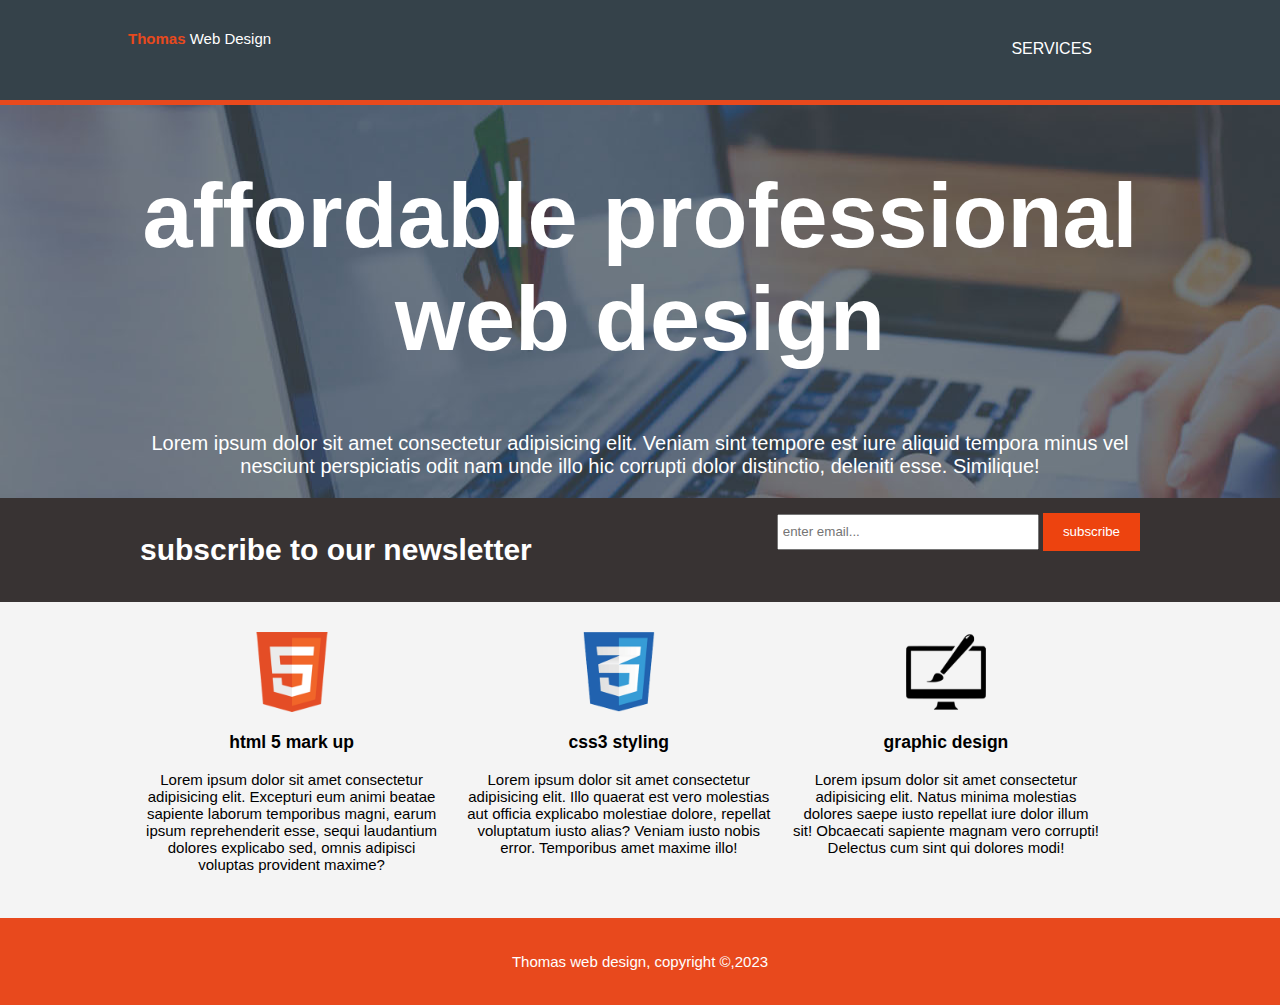
<file: index.html>
<!DOCTYPE html>
<html lang="en">
<head>
    <meta charset="UTF-8">
    <meta http-equiv="X-UA-Compatible" content="IE=edge">
    <meta name="viewport" content="width=device-width, initial-scale=1.0">
    <link rel="stylesheet" href="style.css">
    <title> Thomas web design | welcome </title>
</head>
<body>
    <header>
        <div class="container">
            <div id="branding"
            <h1><span class="highlight"> Thomas </span> Web Design</h1>
         </div> 
         <nav>
        <ul>
    <li class="current"><a href="index.html"></a></li>
    </li><a href="about.html"></a></li>
<li><a href="services.html">services</a></li>

             </ul>
         </nav>
        </header>

        <section id="showcase">
            <div class="container">
    <h1>affordable professional web design</h1>
    <p>Lorem ipsum dolor sit amet consectetur adipisicing elit. Veniam sint tempore est iure aliquid tempora minus vel nesciunt perspiciatis odit nam unde illo hic corrupti dolor distinctio, deleniti esse. Similique!</p>
            </div>
        </section>

        <section id="newsletter">
            <div class="container">
    <h1>subscribe to our newsletter</h1>
    <form>
<input type="email"placeholder="enter email...">
<button type="submit"class="button_1">subscribe</button>
    </form>
            </div>
        </section>

        <section id="boxes">
            <div class="container">
            <div class="box">
            <img src="img/logo_html-1.png" alt="logo_html-1">
            <h3>html 5 mark up</h3>
            <p>Lorem ipsum dolor sit amet consectetur adipisicing elit. Excepturi eum animi beatae sapiente laborum temporibus magni, earum ipsum reprehenderit esse, sequi laudantium dolores explicabo sed, omnis adipisci voluptas provident maxime?</p>
            </div>
            <div class="box">
                <img src="img/logo_css-1.png" alt="css logo_css-1">
                <h3>css3 styling</h3>
                <p>Lorem ipsum dolor sit amet consectetur adipisicing elit. Illo quaerat est vero molestias aut officia explicabo molestiae dolore, repellat voluptatum iusto alias? Veniam iusto nobis error. Temporibus amet maxime illo!</p>
           </div>
           <div class="box">
            <img src="img/logo_brush-1.png" alt="logo_brush-1">
            <h3>graphic design</h3>
            <P>Lorem ipsum dolor sit amet consectetur adipisicing elit. Natus minima molestias dolores saepe iusto repellat iure dolor illum sit! Obcaecati sapiente magnam vero corrupti! Delectus cum sint qui dolores modi!</P>
           </div>    
            </div>
        </section>

        <footer>
            <p>
                Thomas web design, copyright &copy,2023
            </p>
        </footer>
</body>
</html>
</file>
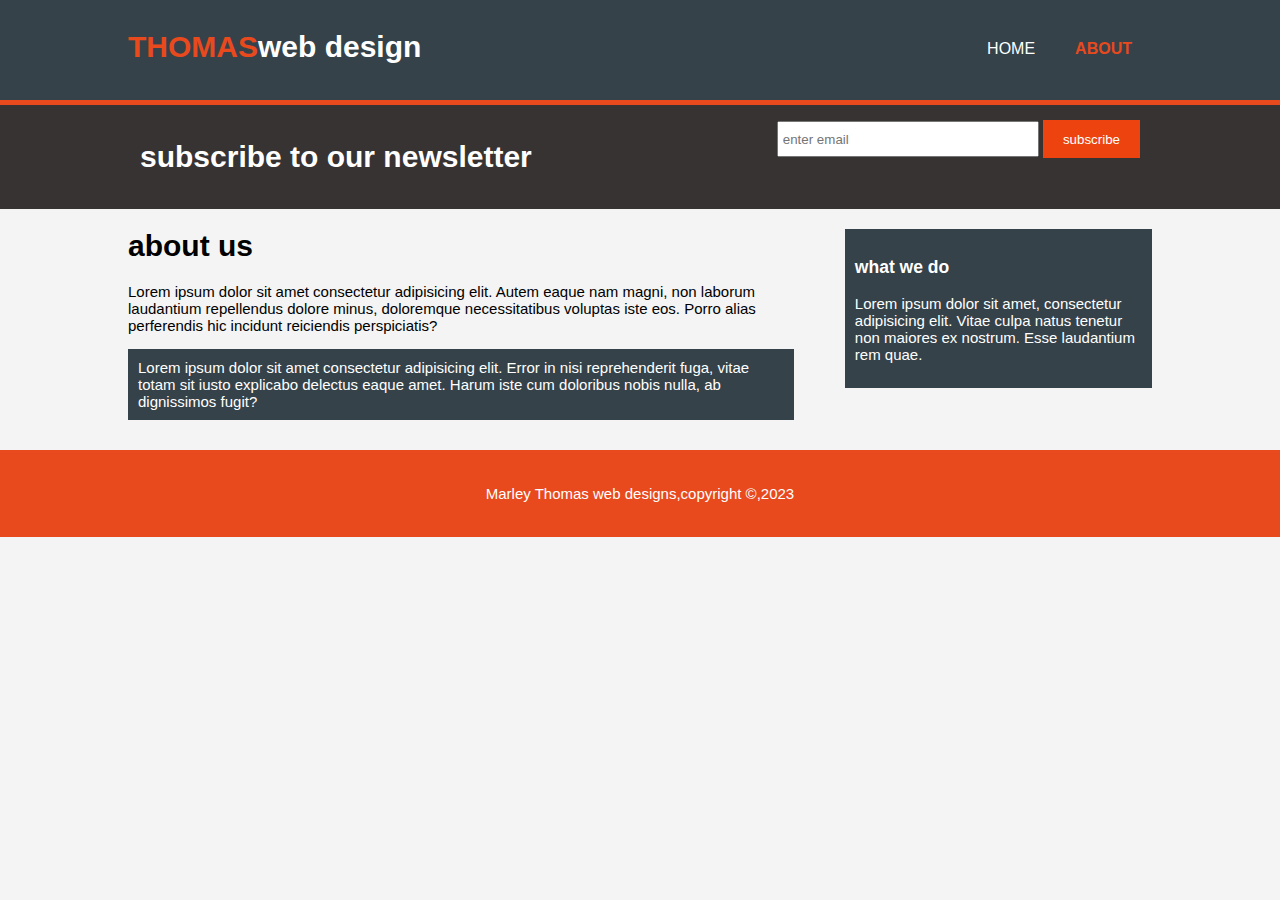
<file: about.html>
<!DOCTYPE html>
<html lang="en">
<head>
    <meta charset="UTF-8">
    <meta http-equiv="X-UA-Compatible" content="IE=edge">
    <meta name="viewport" content="width=device-width, initial-scale=1.0">
    <link rel="stylesheet" href="style.css">
    <title>thomas web design|about</title>
</head>
<body>
    <header>
        <div class="container">
            <div id="branding">
    <h1><span class="highlight">THOMAS</span>web design</h1>

            </div>

            <nav>
                <ul>
        <li><a href="index.html">home</a></li>
         <li class="current"><a href="about.html">about</a></li>
                </ul>
            </nav>
        </div>
    </header>

    <section id="newsletter">
        <div class="container">
            <h1>subscribe to our newsletter</h1>
            <form>
 <input type="email"placeholder="enter email">
 <button  type="submit"class="button_1">subscribe</button>
            </form>
        </div>
    </section>
    <section id="main">
        <div class="container">
            <article id="main-col">
                <h1 class="page-title">about us</h1>
                <p>Lorem ipsum dolor sit amet consectetur adipisicing elit. Autem eaque nam magni, non laborum laudantium repellendus dolore minus, doloremque necessitatibus voluptas iste eos. Porro alias perferendis hic incidunt reiciendis perspiciatis?</p>
                <p class="dark">Lorem ipsum dolor sit amet consectetur adipisicing elit. Error in nisi reprehenderit fuga, vitae totam sit iusto explicabo delectus eaque amet. Harum iste cum doloribus nobis nulla, ab dignissimos fugit?</p>
            </article>
            <aside id="sidebar">
                <div class="dark">
                    <h3>what we do</h3>
                    <p>Lorem ipsum dolor sit amet, consectetur adipisicing elit. Vitae culpa natus tenetur non maiores ex nostrum. Esse laudantium rem quae.</p>
                </div>
            </aside>
            </div>
        </div>
    </section>
    <footer>
        <p>Marley Thomas web designs,copyright &copy,2023</p>
    </footer>
    
</body>
</html>
</file>
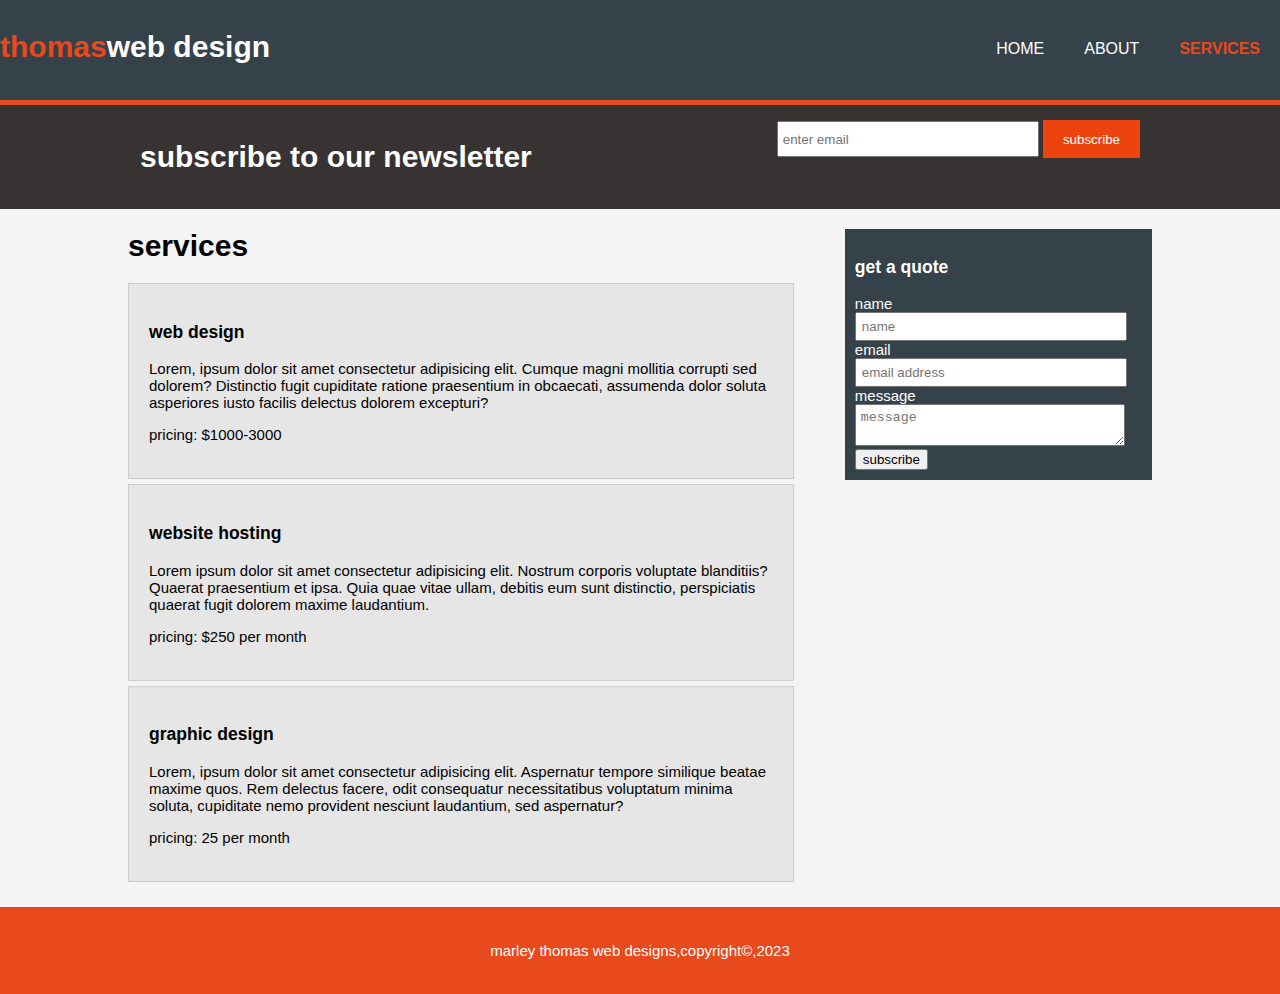
<file: services.html>
<!DOCTYPE html>
<html lang="en">
<head>
    <meta charset="UTF-8">
    <meta http-equiv="X-UA-Compatible" content="IE=edge">
    <meta name="viewport" content="width=device-width, initial-scale=1.0">
    <link rel="stylesheet" type="text/css" href="style.css">
    <title>thomas web design</title>
</head>
<body>
    <header>
        <div id="branding">
            <h1><span class="highlight">thomas</span>web design</h1>
        </div>
        <nav>
            <ul>
        <li><a href="index.html">home</a></li>
        <li><a href="about.html">about</a></li>
<li class="current"><a href="services.html">services</a></li>
            </ul>
        </nav>
    </div>
    </header>
    <section id="newsletter">
        <div class="container">
            <h1>subscribe to our newsletter</h1>
            <form>
                <input type="email"placeholder="enter email">
                <button type="submit" class="button_1">subscribe</button>
            </form>
        </div>
    </section>
    <section id="main">
        <div class="container">
            <article id="main-col">
                <h1 class="page-title">services</h1>
                <ul id="services">
                    <li>
                        <h3>web design</h3>
                        <p>Lorem, ipsum dolor sit amet consectetur adipisicing elit. Cumque magni mollitia corrupti sed dolorem? Distinctio fugit cupiditate ratione praesentium in obcaecati, assumenda dolor soluta asperiores iusto facilis delectus dolorem excepturi?</p>
                        <p>pricing: $1000-3000</p>
                    </li>
                    <li>
                        <h3>website hosting</h3>
                        <p>Lorem ipsum dolor sit amet consectetur adipisicing elit. Nostrum corporis voluptate blanditiis? Quaerat praesentium et ipsa. Quia quae vitae ullam, debitis eum sunt distinctio, perspiciatis quaerat fugit dolorem maxime laudantium.</p>
                        <p>pricing: $250 per month</p>
                    </li>
                    <li>
                        <h3>graphic design</h3>
                        <p>Lorem, ipsum dolor sit amet consectetur adipisicing elit. Aspernatur tempore similique beatae maxime quos. Rem delectus facere, odit consequatur necessitatibus voluptatum minima soluta, cupiditate nemo provident nesciunt laudantium, sed aspernatur?</p>
                        <p>pricing: 25 per month</p>
                    </li>
                </ul>
            </article>
            <aside id="sidebar">
                <div class="dark">
                    <h3>get a quote</h3>
                    <form class="quote">
                        <div>
                            <label>name
                            </label><br>
                            <input type="text"placeholder="name">
                        </div>
                        <div>
                <label>email</label><br>
<input type="email"placeholder="email address">
                        </div>
                        <div>
     <label>message</label><br>
<textarea placeholder="message"></textarea>    
                        </div>
    <button lass="button_1">subscribe</button>
                    </form>
                </div>
            </aside>
        </div>
    </section>
    <footer>
        <p>
            marley thomas web designs,copyright&copy,2023
        </p>
    </footer>
</body>
</html>
</file>
<file: style.css>
body{
    font-size:15px;
    font-family:Arial, Helvetica, sans-serif;
    padding:0;
    margin: 0;
    background: #f4f4f4;
}

/*Global*/

.container{
    width:80%;
    margin: auto;
    overflow: hidden;
}

ul{
    margin:0;
    padding:0;
}

.button_1{
    height:38px;
    background:#ed430f;
    border:0;
    padding-left:20px;
    padding-right:20px;
    color:#ffffff;
}
.dark{
    padding:10px 10px 10px 10px;
    background:#35424a;
    color:#ffffff;
    margin-top:10px;
    margin-bottom:10px;
}
/*Header*/

header{
    background: #35424a;
    color:#ffffff;
    padding-top:30px;
    min-height:70px;
    border-bottom:#e8491d 5px solid;
}

header a{
    color:#ffffff;
    text-decoration:none;
    text-transform:uppercase;
    font-size:16px;
}

header li{
    float:left;
    display:inline;
    padding: 0 20px 0 20px;
}

header #branding{
    float:left;
}

header #branding h1{
    margin:0;
}

header nav{
    float:right;
    margin-top:10px;
}

header .highlight, header .current a{
    color:#e8491d;
    font-weight: bold;
}

header a:hover{
    color:#cccccc;
    font-weight:bold;
}

/*showcase*/

#showcase{
    min-height:350px;
    background: url('img/showcase.jpeg')no-repeat 0-400px;
    text-align: center;
    color:#ffffff;
}

#showcase{
    font-size:45px;
}
#showcase p{
    font-size: 20px;
}
/*newsletter*/
#newsletter{
    padding:15px;
    color:#ffffff;
    background: #383333;

}

#newsletter h1{
    float:left;
}

#newsletter form{
    float:right;
}

#newsletter  input[type="email"]{
    padding: 4px;
    height: 24px;
    width: 250px;
}

/*boxes*/
#boxes{
    margin-top: 20px;
}

#boxes .box{
    float:left;
    text-align: center;
    width: 30%;
    padding: 10px;
}

#boxes .box img{
    width: 80px;
}

/*sidebar*/

aside#sidebar{
    float: right;
    width: 30%;
    margin-top: 10px;
}

aside#sidebar .quote input, aside#sidebar .quote textarea{
    width: 90%;
    padding: 5px;
}

/*main-col*/
article#main-col{
    float: left;
    width: 65%;
}

/*service*/

ul#services li{
    list-style: none;
    padding: 20px;
    border: #cccccc solid 1px;
    margin-bottom: 5px;
    background: #e6e6e6;
}

footer{
    padding: 20px;
    margin-top: 20px;
    color: #ffffff;
    background-color: #e8491d;
    text-align: center;
}

/*medica queries */
@media(max-width: 769px){
    header #branding,
    header nav, 
    header nav li, 
    #newsletter h1, 
    #newsletter form,
    #boxes .box,
    article#main-col, 
    aside#sidebar
    {
        float: none;
        text-align: center;
        width: 100%
    }
    header{
        padding-bottom: 20px;
    }
    #showcase h1{
        margin-top: 40px;
    }
    #newsletter button, .quote button{
        display: block;
        width: 100%;
    }
    #newsletter form input[type="email"], .quote input, .quote textarea{
        width: 100%;
        margin-bottom: 5px;
    }
}
</file>
